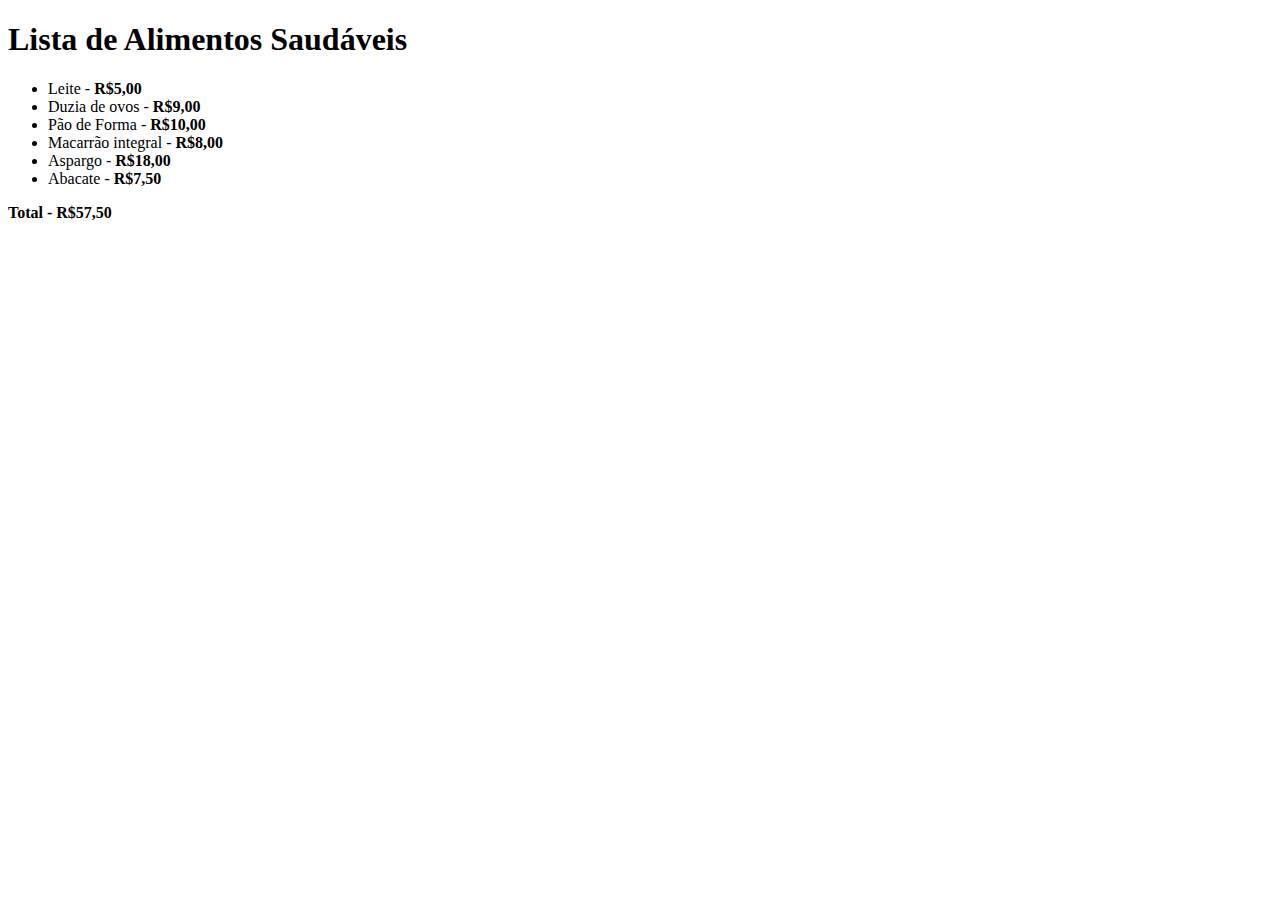
<file: desafio-1/index.html>
<!DOCTYPE html>
<html lang="en">
<head>
    <meta charset="UTF-8">
    <meta http-equiv="X-UA-Compatible" content="IE=edge">
    <meta name="viewport" content="width=device-width, initial-scale=1.0">
    <title>Lista de Alimentos Saudáveis</title>
</head>
<body>
    <h1>Lista de Alimentos Saudáveis</h1>
    <ul>
        <li>Leite - <b>R$5,00</b> </li>
        <li>Duzia de ovos - <b>R$9,00</b> </li>
        <li>Pão de Forma - <b>R$10,00</b></li>
        <li>Macarrão integral - <b>R$8,00</b></li>
        <li>Aspargo - <b>R$18,00</b></li>
        <li>Abacate - <b>R$7,50</b></li>
    </ul>
    <strong>Total - <b>R$57,50</b></strong>
</body>
</html>
</file>
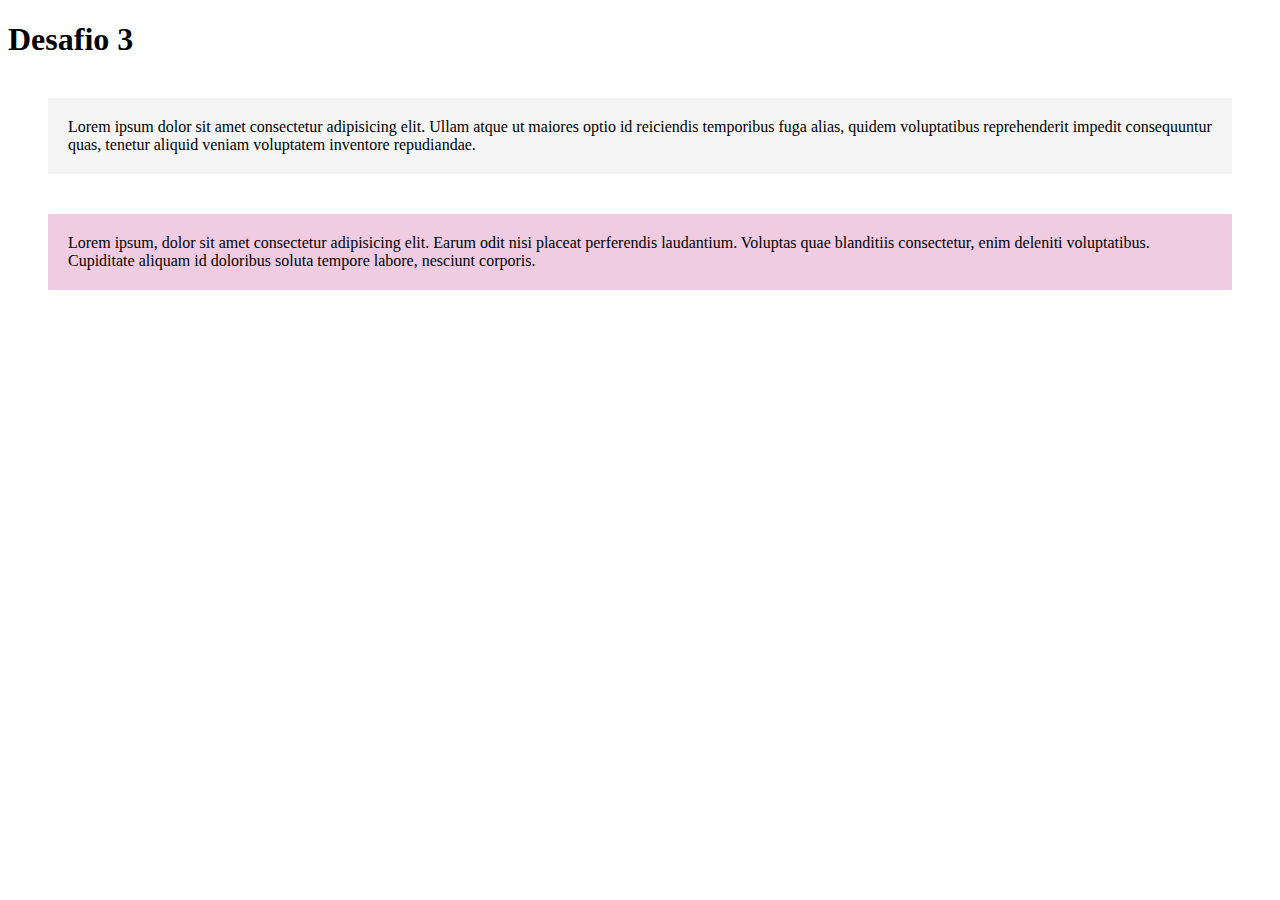
<file: desafio-3/index.html>
<!DOCTYPE html>
<html lang="en">
<head>
    <meta charset="UTF-8">
    <meta http-equiv="X-UA-Compatible" content="IE=edge">
    <meta name="viewport" content="width=device-width, initial-scale=1.0">
    <title>Desafio 3</title>
    <link rel="stylesheet" href="style.css">
</head>
<body>
    <h1 >Desafio 3</h1>
    <p class="paragrafo1">Lorem ipsum dolor sit amet consectetur adipisicing elit. Ullam atque ut maiores optio id reiciendis temporibus fuga alias, quidem voluptatibus reprehenderit impedit consequuntur quas, tenetur aliquid veniam voluptatem inventore repudiandae.</p>
    <p class="paragrafo2">Lorem ipsum, dolor sit amet consectetur adipisicing elit. Earum odit nisi placeat perferendis laudantium. Voluptas quae blanditiis consectetur, enim deleniti voluptatibus. Cupiditate aliquam id doloribus soluta tempore labore, nesciunt corporis.</p>
</body>
</html>
</file>
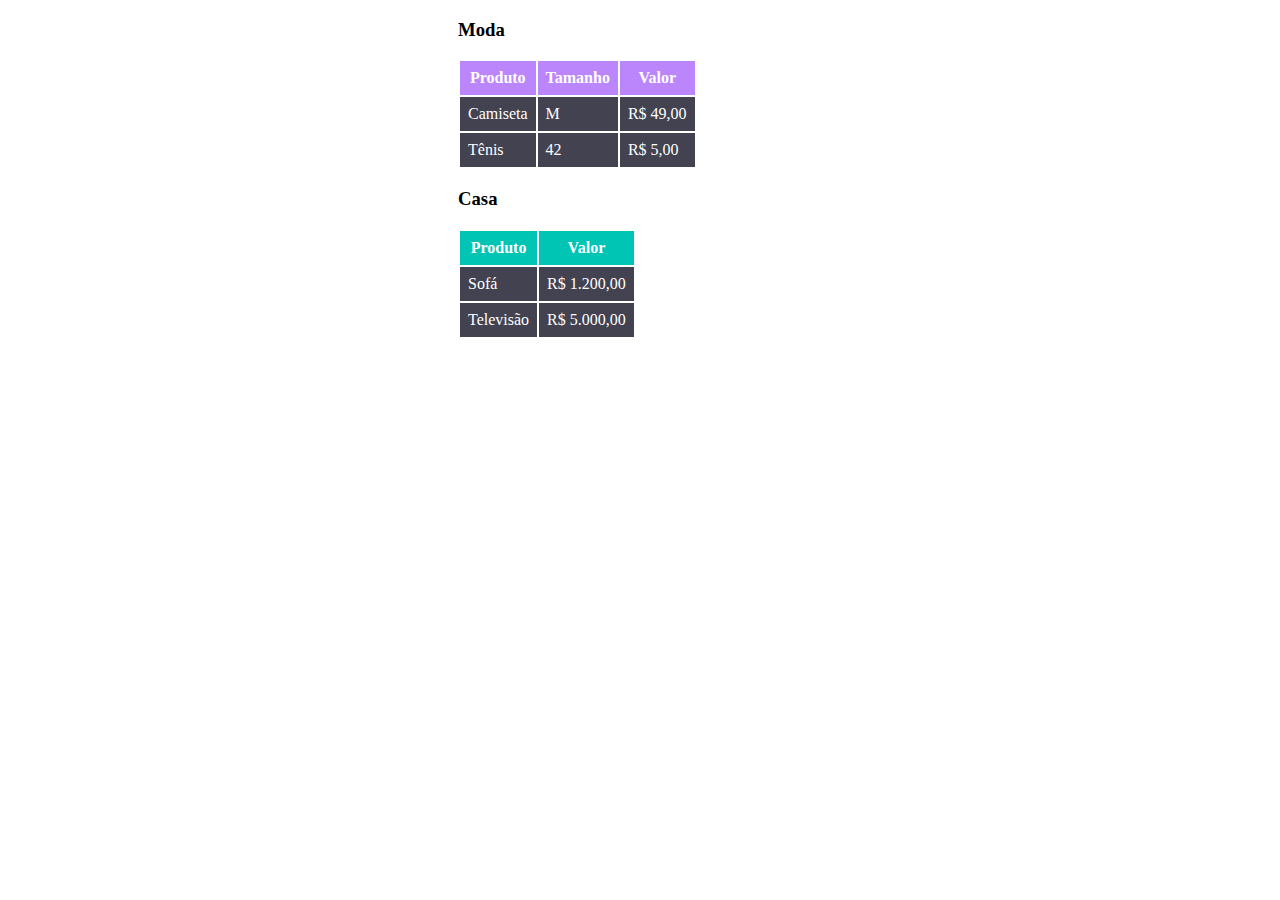
<file: desafio-4/index.html>
<!DOCTYPE html>
<html lang="en">

<head>
    <meta charset="UTF-8">
    <meta http-equiv="X-UA-Compatible" content="IE=edge">
    <meta name="viewport" content="width=device-width, initial-scale=1.0">
    <link rel="stylesheet" href="style.css">
    <title>Desafio 4 Tabela Estilizada</title>
</head>

<body>
    <h3 class="sub-titulo"><strong>Moda</strong></h3>
    <table>
        <thead class="produto-moda">
            <tr>
                <th>Produto</th>
                <th>Tamanho</th>
                <th>Valor</th>
            </tr>
        <tbody class="produto-valor">
            <tr>
                <td>Camiseta</td>
                <td>M</td>
                <td>R$ 49,00</td>
            </tr>
            <tr>
                <td>Tênis</td>
                <td>42</td>
                <td>R$ 5,00</td>
            </tr>
        </tbody>
        </thead>
    </table>

    <h3 class="sub-titulo">Casa</h3>
    <table>
        <thead>
            <tr class="produto-casa">
                <th>Produto</th>
                <th>Valor</th>
            </tr>
        <tbody class="produto-valor">
            <tr>
                <td>Sofá</td>
                <td>R$ 1.200,00</td>
            </tr>
            <tr>
                <td>Televisão</td>
                <td>R$ 5.000,00</td>
            </tr>
            </thead>
        </tbody>
    </table>
</body>

</html>
</file>
<file: desafio-3/style.css>
.paragrafo1{  background-color:   #F5F5F5;
            Margin: 40px;
            padding: 20px; 
        } 
        .paragrafo2{  background-color:  #F0CCE2;
            Margin: 40px;
            padding: 20px;  
        }
</file>
<file: desafio-4/style.css>
.titulo{
    margin: 0px;
}
.produto-moda 
     { 
        background-color: #BB86FC;
        padding: 50px;
        color: #fff

     }
.produto-valor
    {
        background-color: #424250;
        padding: 55px;
        color: #fff;
    }
.produto-casa
    {
        background-color: #00C4B4;
        padding: 55px;
        color: #fff;
    }

.produto-moda th{
    Padding: 8px;
    }

.produto-casa th{
        Padding: 8px;
        }
.produto-valor td{
        Padding: 8px;
        }
table{
        Margin-left: 450px;
        }
.sub-titulo{
    Margin-left: 450px;
}
</file>
